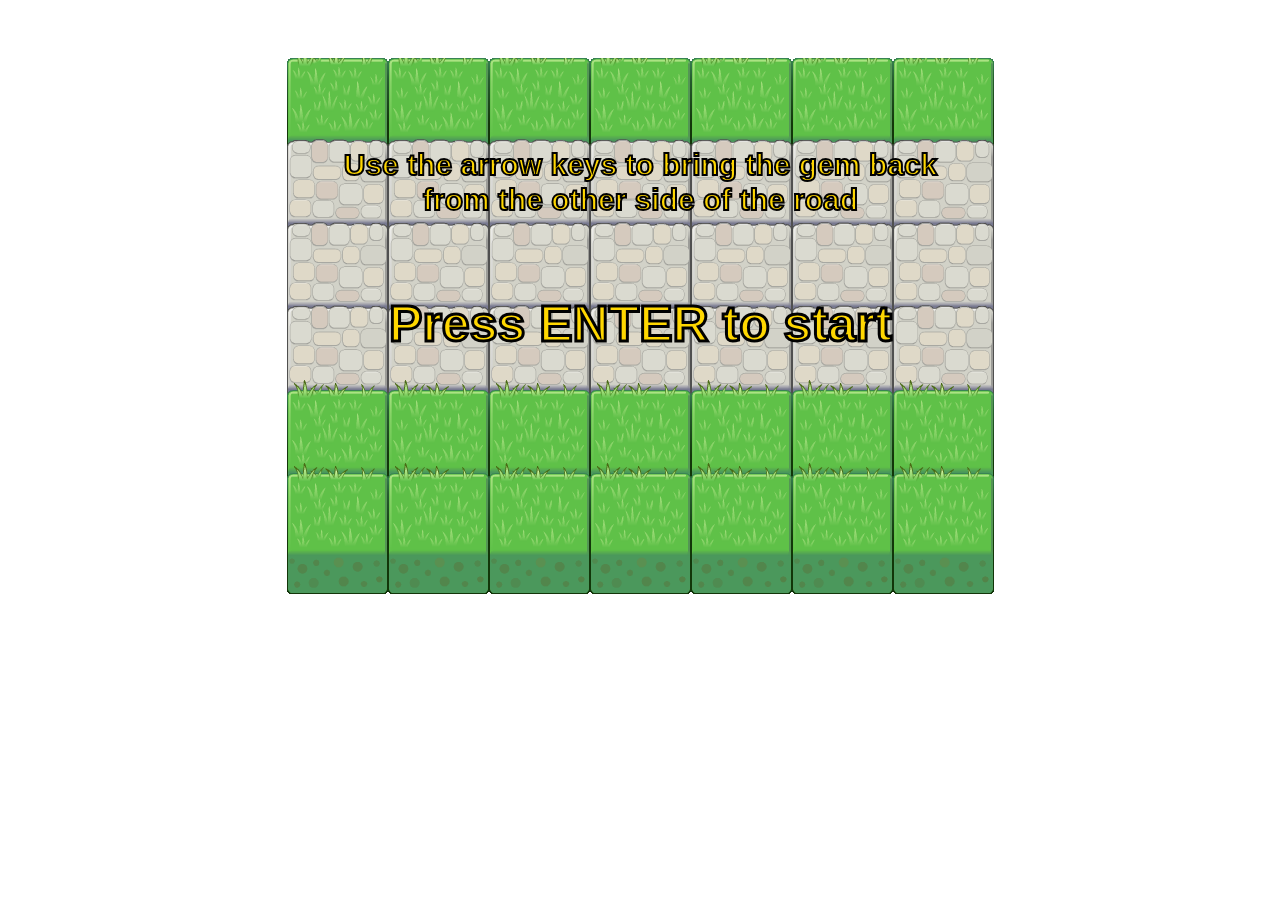
<file: game/game.html>
<!DOCTYPE html>
<html>
<head>
    <title>Russell Good: Portfolio</title>
    <link rel="stylesheet" href="css/style.css">
</head>
<body>
    <script src="js/resources.js"></script>
    <script src="js/app.js"></script>
    <script src="js/engine.js"></script>
</body>
</html>
</file>
<file: game/css/style.css>
body {
    text-align: center;
}
</file>
